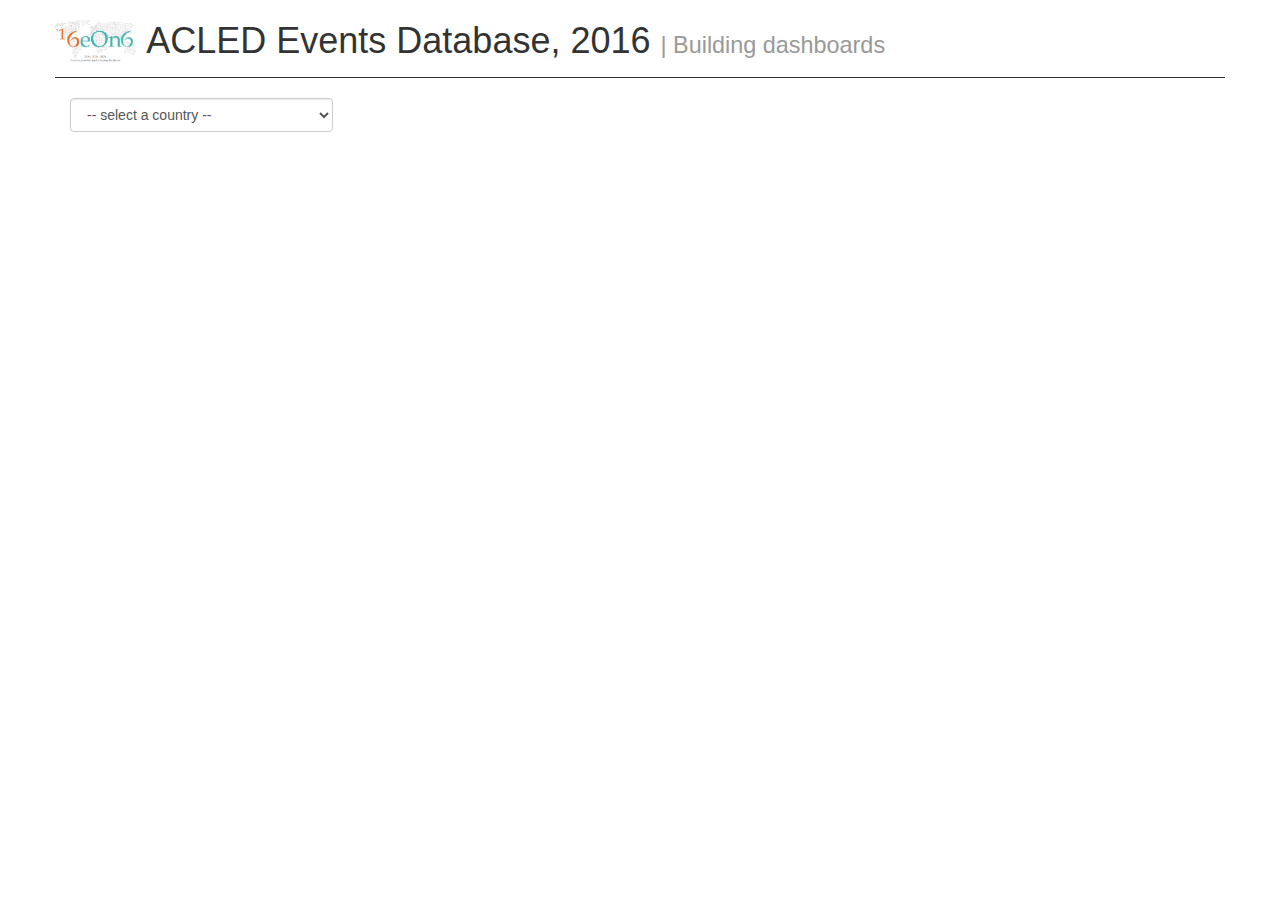
<file: exercise_1/index.html>
<html>
    <head>
        <title>Building dashboards</title>
        
		<meta http-equiv="Content-Type" content="text/html; charset=utf-8"/>
        <meta name="viewport" content="width=device-width, initial-scale=1.0">
		
        <link rel="stylesheet" href="css/bootstrap.min.css"> <!-- Layout -->
		<link rel="stylesheet" type="text/css" href="css/dc.css"/> <!-- Chart library -->
        <link rel="stylesheet" type="text/css" href="css/leaflet.css"/> <!-- Map library -->
		<link rel="stylesheet" href="css/MarkerCluster.css" /> <!-- Map library plugin -->
		<link rel="stylesheet" href="css/MarkerCluster.Default.css" /> <!-- Map library plugin -->
		
        <link rel="stylesheet" type="text/css" href="css/site.css"/> <!-- Custom styles -->
		
    </head>
    <body class="container">
		<div class="row" id="header">
			<h1><img src="images/logo_geong16.png" id="logo" height="42">ACLED Events Database, 2016 <small>| Building dashboards</small></h1>
		</div>
		<br>
		<div class="row">
			<div class="col-md-3">
				<select id="country-selector" class="form-control">
					<option value="">-- select a country --</option>
				</select>
			</div>
		</div>
		<div id="dashboard-container">
			<hr>
			<div class="row" id="loader-container">
			
			</div>
			<div class="row" id="navbar">
				<div class="col-md-12">
					<div class="col-md-4">
						<button type="button" class="btn btn-primary btn-sm" onclick="javascript:dc.filterAll(); dc.renderAll();">Reset</button>
						<p style="display:inline;">Data source: <a href="http://www.acleddata.com/data/acled-api/" target="_blank"><img src="images/acled_logo211.png" id="source-img" height="20"></a></p>
					</div>
					<div id="filter-indicator" class="col-md-4 text-right">
						<h4>Filtered events <span class="filter-count indicator"></span></h4>
					</div>
				</div>
			</div>
			<div class="row">
				<div class="col-md-6">
					<div id="map"></div>
				</div>
				<div class="col-md-6">
					<div class="row">
						<div id="chart-1" class="col-md-6 text-center"></div>
						<div id="chart-2" class="col-md-6 text-center"></div>
					</div>
				</div>
			</div>
			<div class="row">
				<div class="col-md-offset-6">
					<div class="row">
						<div id="chart-3" class="col-md-6 text-center"></div>
						<div id="chart-4" class="col-md-6 text-center"></div>
					</div>
				</div>
			</div>
			<br>
			<div class="row">
				<div id="chart-5" class="col-md-12 text-center"></div>
			</div>
			<hr>
			<div class="row">
				<div class="col-md-12">
					<table id="table" class="table table-hover dc-data-table"></table>
				</div>
			</div>
		</div>
		
		<!-- Test data in local file -->
        <!--<script src="data/adled_api_nigeria_2016.js"></script>-->

		<!-- Sample Acled API -->
        <script src="js/acled_sample_api/acled_sample_api.js"></script>
		
		<!-- JS libraries -->
        <script src="js/jquery.js"></script>
        <script src="js/d3.min.js"></script>
		<script src="js/dc.js"></script>
        <script src="js/crossfilter.min.js"></script>
        <script src="js/leaflet.js"></script>
		<script src="js/leaflet.markercluster.js"></script>
		<!-- /JS libraries -->
		
		<!-- Custom scripts -->
        <!-- <script src='js/custom/Dashboard.js'></script> -->
        <!-- <script src='js/custom/Map.js'></script> -->
        <!-- <script src='js/custom/DashboardMapLink.js'></script> -->
        <script src='js/custom/site.js'></script>
		<!-- /Custom scripts -->
		
    </body>
</html>
</file>
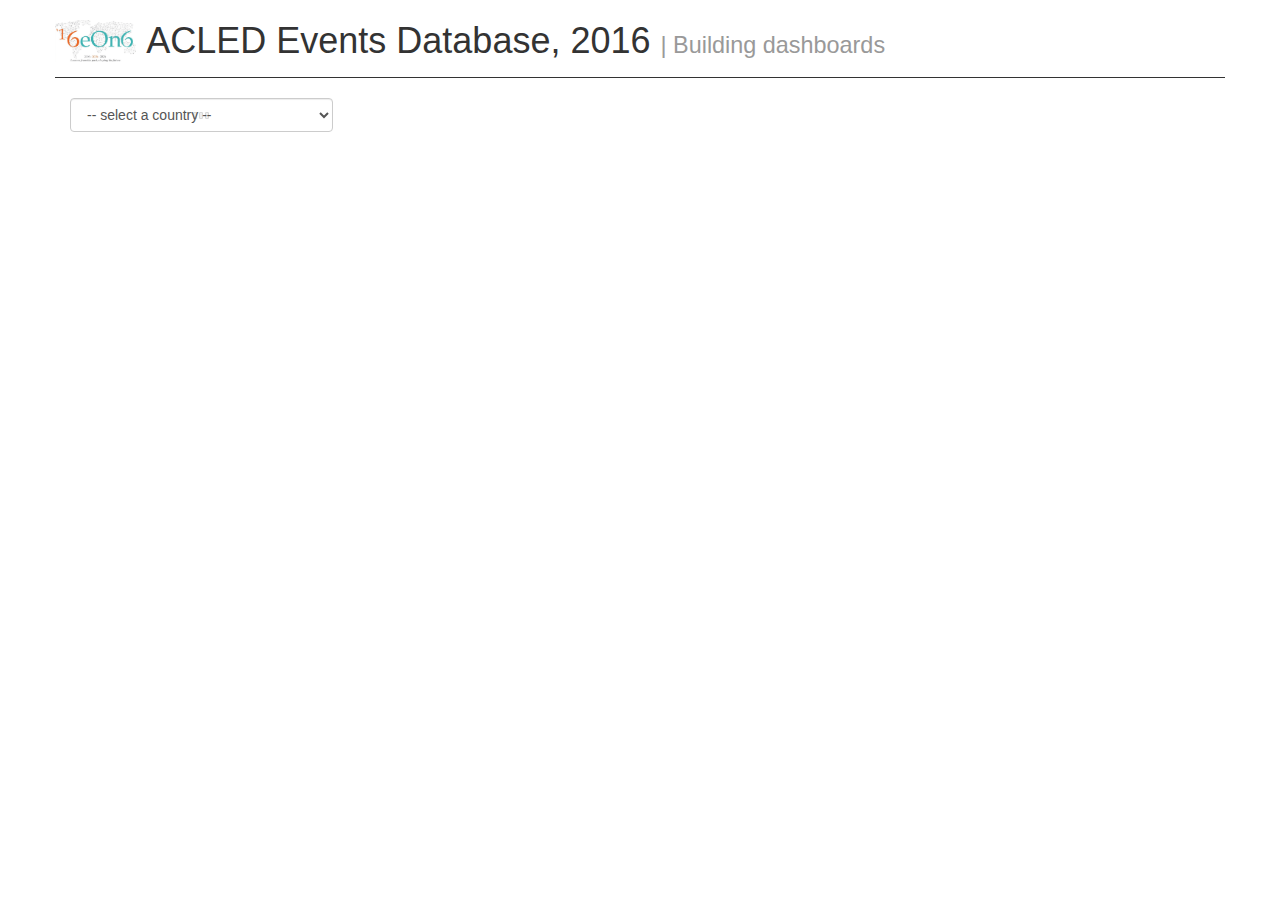
<file: exercise_2/index.html>
<html>
    <head>
        <title>Building dashboards</title>
        
		<meta http-equiv="Content-Type" content="text/html; charset=utf-8"/>
        <meta name="viewport" content="width=device-width, initial-scale=1.0">
		
        <link rel="stylesheet" href="css/bootstrap.min.css"> <!-- Layout -->
		<link rel="stylesheet" type="text/css" href="css/dc.css"/> <!-- Chart library -->
        <link rel="stylesheet" type="text/css" href="css/leaflet.css"/> <!-- Map library -->
		<link rel="stylesheet" href="css/MarkerCluster.css" /> <!-- Map library plugin -->
		<link rel="stylesheet" href="css/MarkerCluster.Default.css" /> <!-- Map library plugin -->
		
        <link rel="stylesheet" type="text/css" href="css/site.css"/> <!-- Custom styles -->
		
    </head>
    <body class="container">
		<div class="row" id="header">
			<h1><img src="images/logo_geong16.png" id="logo" height="42">ACLED Events Database, 2016 <small>| Building dashboards</small></h1>
		</div>
		<br>
		<div class="row">
			<div class="col-md-3">
				<select id="country-selector" class="form-control">
					<option value="">-- select a country --</option>
				</select>
			</div>
		</div>
		<div id="dashboard-container">
			<hr>
			<div class="row" id="loader-container">
			
			</div>
			<div class="row" id="navbar">
				<div class="col-md-12">
					<div class="col-md-4">
						<button type="button" class="btn btn-primary btn-sm" onclick="javascript:dc.filterAll(); dc.renderAll();">Reset</button>
						<p style="display:inline;">Data source: <a href="http://www.acleddata.com/data/acled-api/" target="_blank"><img src="images/acled_logo211.png" id="source-img" height="20"></a></p>
					</div>
					<div id="filter-indicator" class="col-md-4 text-right">
						<h4>Filtered events <span class="filter-count indicator"></span></h4>
					</div>
				</div>
			</div>
			<div class="row">
				<div class="col-md-6">
					<div id="map"></div>
				</div>
				<div class="col-md-6">
					<div class="row">
						<div id="chart-1" class="col-md-6 text-center"></div>
						<div id="chart-2" class="col-md-6 text-center"></div>
					</div>
				</div>
			</div>
			<div class="row">
				<div class="col-md-offset-6">
					<div class="row">
						<div id="chart-3" class="col-md-6 text-center"></div>
						<div id="chart-4" class="col-md-6 text-center"></div>
					</div>
				</div>
			</div>
			<br>
			<div class="row">
				<div id="chart-5" class="col-md-12 text-center"></div>
			</div>
			<hr>
			<div class="row">
				<div class="col-md-12">
					<table id="table" class="table table-hover dc-data-table"></table>
				</div>
			</div>
		</div>
		
		<!-- Test data in local file -->
        <!--<script src="data/adled_api_nigeria_2016.js"></script>-->

		<!-- Sample Acled API -->
        <script src="js/acled_sample_api/acled_sample_api.js"></script>
		
		<!-- JS libraries -->
        <script src="js/jquery.js"></script>
        <script src="js/d3.min.js"></script>
		<script src="js/dc.js"></script>
        <script src="js/crossfilter.min.js"></script>
        <script src="js/leaflet.js"></script>
		<script src="js/leaflet.markercluster.js"></script>
		<!-- /JS libraries -->
		
		<!-- Custom scripts -->
        <script src='js/custom/Dashboard.js'></script>
        <script src='js/custom/Map.js'></script>
        <script src='js/custom/DashboardMapLink.js'></script>
        <script src='js/custom/site.js'></script>
		<!-- /Custom scripts -->
		
    </body>
</html>
</file>
<file: exercise_1/css/dc.css>
.dc-chart path.dc-symbol, .dc-legend g.dc-legend-item.fadeout {
  fill-opacity: 0.5;
  stroke-opacity: 0.5; }

.dc-chart rect.bar {
  stroke: none;
  cursor: pointer; }
  .dc-chart rect.bar:hover {
    fill-opacity: .5; }

.dc-chart rect.deselected {
  stroke: none;
  fill: #ccc; }

.dc-chart .pie-slice {
  fill: #fff;
  font-size: 12px;
  cursor: pointer; }
  .dc-chart .pie-slice.external {
    fill: #000; }
  .dc-chart .pie-slice :hover, .dc-chart .pie-slice.highlight {
    fill-opacity: .8; }

.dc-chart .pie-path {
  fill: none;
  stroke-width: 2px;
  stroke: #000;
  opacity: 0.4; }

.dc-chart .selected path, .dc-chart .selected circle {
  stroke-width: 3;
  stroke: #ccc;
  fill-opacity: 1; }

.dc-chart .deselected path, .dc-chart .deselected circle {
  stroke: none;
  fill-opacity: .5;
  fill: #ccc; }

.dc-chart .axis path, .dc-chart .axis line {
  fill: none;
  stroke: #000;
  shape-rendering: crispEdges; }

.dc-chart .axis text {
  font: 10px sans-serif; }

.dc-chart .grid-line, .dc-chart .axis .grid-line, .dc-chart .grid-line line, .dc-chart .axis .grid-line line {
  fill: none;
  stroke: #ccc;
  shape-rendering: crispEdges; }

.dc-chart .brush rect.selection {
  fill: #4682b4;
  fill-opacity: .125; }

.dc-chart .brush .custom-brush-handle {
  fill: #eee;
  stroke: #666;
  cursor: ew-resize; }

.dc-chart path.line {
  fill: none;
  stroke-width: 1.5px; }

.dc-chart path.area {
  fill-opacity: .3;
  stroke: none; }

.dc-chart path.highlight {
  stroke-width: 3;
  fill-opacity: 1;
  stroke-opacity: 1; }

.dc-chart g.state {
  cursor: pointer; }
  .dc-chart g.state :hover {
    fill-opacity: .8; }
  .dc-chart g.state path {
    stroke: #fff; }

.dc-chart g.deselected path {
  fill: #808080; }

.dc-chart g.deselected text {
  display: none; }

.dc-chart g.row rect {
  fill-opacity: 0.8;
  cursor: pointer; }
  .dc-chart g.row rect:hover {
    fill-opacity: 0.6; }

.dc-chart g.row text {
  fill: #fff;
  font-size: 12px;
  cursor: pointer; }

.dc-chart g.dc-tooltip path {
  fill: none;
  stroke: #808080;
  stroke-opacity: .8; }

.dc-chart g.county path {
  stroke: #fff;
  fill: none; }

.dc-chart g.debug rect {
  fill: #00f;
  fill-opacity: .2; }

.dc-chart g.axis text {
  -webkit-touch-callout: none;
  -webkit-user-select: none;
  -khtml-user-select: none;
  -moz-user-select: none;
  -ms-user-select: none;
  user-select: none;
  pointer-events: none; }

.dc-chart .node {
  font-size: 0.7em;
  cursor: pointer; }
  .dc-chart .node :hover {
    fill-opacity: .8; }

.dc-chart .bubble {
  stroke: none;
  fill-opacity: 0.6; }

.dc-chart .highlight {
  fill-opacity: 1;
  stroke-opacity: 1; }

.dc-chart .fadeout {
  fill-opacity: 0.2;
  stroke-opacity: 0.2; }

.dc-chart .box text {
  font: 10px sans-serif;
  -webkit-touch-callout: none;
  -webkit-user-select: none;
  -khtml-user-select: none;
  -moz-user-select: none;
  -ms-user-select: none;
  user-select: none;
  pointer-events: none; }

.dc-chart .box line {
  fill: #fff; }

.dc-chart .box rect, .dc-chart .box line, .dc-chart .box circle {
  stroke: #000;
  stroke-width: 1.5px; }

.dc-chart .box .center {
  stroke-dasharray: 3, 3; }

.dc-chart .box .data {
  stroke: none;
  stroke-width: 0px; }

.dc-chart .box .outlier {
  fill: none;
  stroke: #ccc; }

.dc-chart .box .outlierBold {
  fill: red;
  stroke: none; }

.dc-chart .box.deselected {
  opacity: 0.5; }
  .dc-chart .box.deselected .box {
    fill: #ccc; }

.dc-chart .symbol {
  stroke: none; }

.dc-chart .heatmap .box-group.deselected rect {
  stroke: none;
  fill-opacity: 0.5;
  fill: #ccc; }

.dc-chart .heatmap g.axis text {
  pointer-events: all;
  cursor: pointer; }

.dc-chart .empty-chart .pie-slice {
  cursor: default; }
  .dc-chart .empty-chart .pie-slice path {
    fill: #fee;
    cursor: default; }

.dc-data-count {
  float: right;
  margin-top: 15px;
  margin-right: 15px; }
  .dc-data-count .filter-count, .dc-data-count .total-count {
    color: #3182bd;
    font-weight: bold; }

.dc-legend {
  font-size: 11px; }
  .dc-legend .dc-legend-item {
    cursor: pointer; }
  .dc-legend g.dc-legend-item.selected {
    fill: blue; }

.dc-hard .number-display {
  float: none; }

div.dc-html-legend {
  overflow-y: auto;
  overflow-x: hidden;
  height: inherit;
  float: right;
  padding-right: 2px; }
  div.dc-html-legend .dc-legend-item-horizontal {
    display: inline-block;
    margin-left: 5px;
    margin-right: 5px;
    cursor: pointer; }
    div.dc-html-legend .dc-legend-item-horizontal.selected {
      background-color: #3182bd;
      color: white; }
  div.dc-html-legend .dc-legend-item-vertical {
    display: block;
    margin-top: 5px;
    padding-top: 1px;
    padding-bottom: 1px;
    cursor: pointer; }
    div.dc-html-legend .dc-legend-item-vertical.selected {
      background-color: #3182bd;
      color: white; }
  div.dc-html-legend .dc-legend-item-color {
    display: table-cell;
    width: 12px;
    height: 12px; }
  div.dc-html-legend .dc-legend-item-label {
    line-height: 12px;
    display: table-cell;
    vertical-align: middle;
    padding-left: 3px;
    padding-right: 3px;
    font-size: 0.75em; }

.dc-html-legend-container {
  height: inherit; }
</file>
<file: exercise_1/css/leaflet.css>
/* required styles */

.leaflet-map-pane,
.leaflet-tile,
.leaflet-marker-icon,
.leaflet-marker-shadow,
.leaflet-tile-pane,
.leaflet-tile-container,
.leaflet-overlay-pane,
.leaflet-shadow-pane,
.leaflet-marker-pane,
.leaflet-popup-pane,
.leaflet-overlay-pane svg,
.leaflet-zoom-box,
.leaflet-image-layer,
.leaflet-layer {
	position: absolute;
	left: 0;
	top: 0;
	}
.leaflet-container {
	overflow: hidden;
	-ms-touch-action: none;
	}
.leaflet-tile,
.leaflet-marker-icon,
.leaflet-marker-shadow {
	-webkit-user-select: none;
	   -moz-user-select: none;
	        user-select: none;
	-webkit-user-drag: none;
	}
.leaflet-marker-icon,
.leaflet-marker-shadow {
	display: block;
	}
/* map is broken in FF if you have max-width: 100% on tiles */
.leaflet-container img {
	max-width: none !important;
	}
/* stupid Android 2 doesn't understand "max-width: none" properly */
.leaflet-container img.leaflet-image-layer {
	max-width: 15000px !important;
	}
.leaflet-tile {
	filter: inherit;
	visibility: hidden;
	}
.leaflet-tile-loaded {
	visibility: inherit;
	}
.leaflet-zoom-box {
	width: 0;
	height: 0;
	}
/* workaround for https://bugzilla.mozilla.org/show_bug.cgi?id=888319 */
.leaflet-overlay-pane svg {
	-moz-user-select: none;
	}

.leaflet-tile-pane    { z-index: 2; }
.leaflet-objects-pane { z-index: 3; }
.leaflet-overlay-pane { z-index: 4; }
.leaflet-shadow-pane  { z-index: 5; }
.leaflet-marker-pane  { z-index: 6; }
.leaflet-popup-pane   { z-index: 7; }

.leaflet-vml-shape {
	width: 1px;
	height: 1px;
	}
.lvml {
	behavior: url(#default#VML);
	display: inline-block;
	position: absolute;
	}


/* control positioning */

.leaflet-control {
	position: relative;
	z-index: 7;
	pointer-events: auto;
	}
.leaflet-top,
.leaflet-bottom {
	position: absolute;
	z-index: 1000;
	pointer-events: none;
	}
.leaflet-top {
	top: 0;
	}
.leaflet-right {
	right: 0;
	}
.leaflet-bottom {
	bottom: 0;
	}
.leaflet-left {
	left: 0;
	}
.leaflet-control {
	float: left;
	clear: both;
	}
.leaflet-right .leaflet-control {
	float: right;
	}
.leaflet-top .leaflet-control {
	margin-top: 10px;
	}
.leaflet-bottom .leaflet-control {
	margin-bottom: 10px;
	}
.leaflet-left .leaflet-control {
	margin-left: 10px;
	}
.leaflet-right .leaflet-control {
	margin-right: 10px;
	}


/* zoom and fade animations */

.leaflet-fade-anim .leaflet-tile,
.leaflet-fade-anim .leaflet-popup {
	opacity: 0;
	-webkit-transition: opacity 0.2s linear;
	   -moz-transition: opacity 0.2s linear;
	     -o-transition: opacity 0.2s linear;
	        transition: opacity 0.2s linear;
	}
.leaflet-fade-anim .leaflet-tile-loaded,
.leaflet-fade-anim .leaflet-map-pane .leaflet-popup {
	opacity: 1;
	}

.leaflet-zoom-anim .leaflet-zoom-animated {
	-webkit-transition: -webkit-transform 0.25s cubic-bezier(0,0,0.25,1);
	   -moz-transition:    -moz-transform 0.25s cubic-bezier(0,0,0.25,1);
	     -o-transition:      -o-transform 0.25s cubic-bezier(0,0,0.25,1);
	        transition:         transform 0.25s cubic-bezier(0,0,0.25,1);
	}
.leaflet-zoom-anim .leaflet-tile,
.leaflet-pan-anim .leaflet-tile,
.leaflet-touching .leaflet-zoom-animated {
	-webkit-transition: none;
	   -moz-transition: none;
	     -o-transition: none;
	        transition: none;
	}

.leaflet-zoom-anim .leaflet-zoom-hide {
	visibility: hidden;
	}


/* cursors */

.leaflet-clickable {
	cursor: pointer;
	}
.leaflet-container {
	cursor: -webkit-grab;
	cursor:    -moz-grab;
	}
.leaflet-popup-pane,
.leaflet-control {
	cursor: auto;
	}
.leaflet-dragging .leaflet-container,
.leaflet-dragging .leaflet-clickable {
	cursor: move;
	cursor: -webkit-grabbing;
	cursor:    -moz-grabbing;
	}


/* visual tweaks */

.leaflet-container {
	background: #ddd;
	outline: 0;
	}
.leaflet-container a {
	color: #0078A8;
	}
.leaflet-container a.leaflet-active {
	outline: 2px solid orange;
	}
.leaflet-zoom-box {
	border: 2px dotted #38f;
	background: rgba(255,255,255,0.5);
	}


/* general typography */
.leaflet-container {
	font: 12px/1.5 "Helvetica Neue", Arial, Helvetica, sans-serif;
	}


/* general toolbar styles */

.leaflet-bar {
	box-shadow: 0 1px 5px rgba(0,0,0,0.65);
	border-radius: 4px;
	}
.leaflet-bar a,
.leaflet-bar a:hover {
	background-color: #fff;
	border-bottom: 1px solid #ccc;
	width: 26px;
	height: 26px;
	line-height: 26px;
	display: block;
	text-align: center;
	text-decoration: none;
	color: black;
	}
.leaflet-bar a,
.leaflet-control-layers-toggle {
	background-position: 50% 50%;
	background-repeat: no-repeat;
	display: block;
	}
.leaflet-bar a:hover {
	background-color: #f4f4f4;
	}
.leaflet-bar a:first-child {
	border-top-left-radius: 4px;
	border-top-right-radius: 4px;
	}
.leaflet-bar a:last-child {
	border-bottom-left-radius: 4px;
	border-bottom-right-radius: 4px;
	border-bottom: none;
	}
.leaflet-bar a.leaflet-disabled {
	cursor: default;
	background-color: #f4f4f4;
	color: #bbb;
	}

.leaflet-touch .leaflet-bar a {
	width: 30px;
	height: 30px;
	line-height: 30px;
	}


/* zoom control */

.leaflet-control-zoom-in,
.leaflet-control-zoom-out {
	font: bold 18px 'Lucida Console', Monaco, monospace;
	text-indent: 1px;
	}
.leaflet-control-zoom-out {
	font-size: 20px;
	}

.leaflet-touch .leaflet-control-zoom-in {
	font-size: 22px;
	}
.leaflet-touch .leaflet-control-zoom-out {
	font-size: 24px;
	}


/* layers control */

.leaflet-control-layers {
	box-shadow: 0 1px 5px rgba(0,0,0,0.4);
	background: #fff;
	border-radius: 5px;
	}
.leaflet-control-layers-toggle {
	background-image: url(images/layers.png);
	width: 36px;
	height: 36px;
	}
.leaflet-retina .leaflet-control-layers-toggle {
	background-image: url(images/layers-2x.png);
	background-size: 26px 26px;
	}
.leaflet-touch .leaflet-control-layers-toggle {
	width: 44px;
	height: 44px;
	}
.leaflet-control-layers .leaflet-control-layers-list,
.leaflet-control-layers-expanded .leaflet-control-layers-toggle {
	display: none;
	}
.leaflet-control-layers-expanded .leaflet-control-layers-list {
	display: block;
	position: relative;
	}
.leaflet-control-layers-expanded {
	padding: 6px 10px 6px 6px;
	color: #333;
	background: #fff;
	}
.leaflet-control-layers-selector {
	margin-top: 2px;
	position: relative;
	top: 1px;
	}
.leaflet-control-layers label {
	display: block;
	}
.leaflet-control-layers-separator {
	height: 0;
	border-top: 1px solid #ddd;
	margin: 5px -10px 5px -6px;
	}


/* attribution and scale controls */

.leaflet-container .leaflet-control-attribution {
	background: #fff;
	background: rgba(255, 255, 255, 0.7);
	margin: 0;
	}
.leaflet-control-attribution,
.leaflet-control-scale-line {
	padding: 0 5px;
	color: #333;
	}
.leaflet-control-attribution a {
	text-decoration: none;
	}
.leaflet-control-attribution a:hover {
	text-decoration: underline;
	}
.leaflet-container .leaflet-control-attribution,
.leaflet-container .leaflet-control-scale {
	font-size: 11px;
	}
.leaflet-left .leaflet-control-scale {
	margin-left: 5px;
	}
.leaflet-bottom .leaflet-control-scale {
	margin-bottom: 5px;
	}
.leaflet-control-scale-line {
	border: 2px solid #777;
	border-top: none;
	line-height: 1.1;
	padding: 2px 5px 1px;
	font-size: 11px;
	white-space: nowrap;
	overflow: hidden;
	-moz-box-sizing: content-box;
	     box-sizing: content-box;

	background: #fff;
	background: rgba(255, 255, 255, 0.5);
	}
.leaflet-control-scale-line:not(:first-child) {
	border-top: 2px solid #777;
	border-bottom: none;
	margin-top: -2px;
	}
.leaflet-control-scale-line:not(:first-child):not(:last-child) {
	border-bottom: 2px solid #777;
	}

.leaflet-touch .leaflet-control-attribution,
.leaflet-touch .leaflet-control-layers,
.leaflet-touch .leaflet-bar {
	box-shadow: none;
	}
.leaflet-touch .leaflet-control-layers,
.leaflet-touch .leaflet-bar {
	border: 2px solid rgba(0,0,0,0.2);
	background-clip: padding-box;
	}


/* popup */

.leaflet-popup {
	position: absolute;
	text-align: center;
	}
.leaflet-popup-content-wrapper {
	padding: 1px;
	text-align: left;
	border-radius: 12px;
	}
.leaflet-popup-content {
	margin: 13px 19px;
	line-height: 1.4;
	}
.leaflet-popup-content p {
	margin: 18px 0;
	}
.leaflet-popup-tip-container {
	margin: 0 auto;
	width: 40px;
	height: 20px;
	position: relative;
	overflow: hidden;
	}
.leaflet-popup-tip {
	width: 17px;
	height: 17px;
	padding: 1px;

	margin: -10px auto 0;

	-webkit-transform: rotate(45deg);
	   -moz-transform: rotate(45deg);
	    -ms-transform: rotate(45deg);
	     -o-transform: rotate(45deg);
	        transform: rotate(45deg);
	}
.leaflet-popup-content-wrapper,
.leaflet-popup-tip {
	background: white;

	box-shadow: 0 3px 14px rgba(0,0,0,0.4);
	}
.leaflet-container a.leaflet-popup-close-button {
	position: absolute;
	top: 0;
	right: 0;
	padding: 4px 4px 0 0;
	text-align: center;
	width: 18px;
	height: 14px;
	font: 16px/14px Tahoma, Verdana, sans-serif;
	color: #c3c3c3;
	text-decoration: none;
	font-weight: bold;
	background: transparent;
	}
.leaflet-container a.leaflet-popup-close-button:hover {
	color: #999;
	}
.leaflet-popup-scrolled {
	overflow: auto;
	border-bottom: 1px solid #ddd;
	border-top: 1px solid #ddd;
	}

.leaflet-oldie .leaflet-popup-content-wrapper {
	zoom: 1;
	}
.leaflet-oldie .leaflet-popup-tip {
	width: 24px;
	margin: 0 auto;

	-ms-filter: "progid:DXImageTransform.Microsoft.Matrix(M11=0.70710678, M12=0.70710678, M21=-0.70710678, M22=0.70710678)";
	filter: progid:DXImageTransform.Microsoft.Matrix(M11=0.70710678, M12=0.70710678, M21=-0.70710678, M22=0.70710678);
	}
.leaflet-oldie .leaflet-popup-tip-container {
	margin-top: -1px;
	}

.leaflet-oldie .leaflet-control-zoom,
.leaflet-oldie .leaflet-control-layers,
.leaflet-oldie .leaflet-popup-content-wrapper,
.leaflet-oldie .leaflet-popup-tip {
	border: 1px solid #999;
	}


/* div icon */

.leaflet-div-icon {
	background: #fff;
	border: 1px solid #666;
	}
</file>
<file: exercise_1/css/MarkerCluster.css>
.leaflet-cluster-anim .leaflet-marker-icon, .leaflet-cluster-anim .leaflet-marker-shadow {
	-webkit-transition: -webkit-transform 0.3s ease-out, opacity 0.3s ease-in;
	-moz-transition: -moz-transform 0.3s ease-out, opacity 0.3s ease-in;
	-o-transition: -o-transform 0.3s ease-out, opacity 0.3s ease-in;
	transition: transform 0.3s ease-out, opacity 0.3s ease-in;
	}
</file>
<file: exercise_1/css/MarkerCluster.Default.css>
.marker-cluster-small {
	background-color: rgba(150, 0, 0, 0.5);
	}
.marker-cluster-small div {
	background-color: rgba(255, 231, 231, 0.5);
	}

.marker-cluster-medium {
	background-color: rgba(150, 0, 0, 0.5);
	}
.marker-cluster-medium div {
	background-color: rgba(255, 231, 231, 0.5);
	}

.marker-cluster-large {
	background-color: rgba(150, 0, 0, 0.5);
	}
.marker-cluster-large div {
	background-color: rgba(255, 231, 231, 0.5);
	}

.hovered { 
	background-color:rgba(255, 0, 0, 0.8);
}
	
	
	/* IE 6-8 fallback colors */
.leaflet-oldie .marker-cluster-small {
	background-color: rgb(181, 226, 140);
	}
.leaflet-oldie .marker-cluster-small div {
	background-color: rgb(110, 204, 57);
	}

.leaflet-oldie .marker-cluster-medium {
	background-color: rgb(241, 211, 87);
	}
.leaflet-oldie .marker-cluster-medium div {
	background-color: rgb(240, 194, 12);
	}

.leaflet-oldie .marker-cluster-large {
	background-color: rgb(253, 156, 115);
	}
.leaflet-oldie .marker-cluster-large div {
	background-color: rgb(241, 128, 23);
}

.marker-cluster {
	background-clip: padding-box;
	border-radius: 20px;
	}
.marker-cluster div {
	width: 30px;
	height: 30px;
	margin-left: 5px;
	margin-top: 5px;

	text-align: center;
	border-radius: 15px;
	font: 12px "Helvetica Neue", Arial, Helvetica, sans-serif;
	}
.marker-cluster span {
	line-height: 30px;
	}
</file>
<file: exercise_1/css/site.css>
#header {
	border-bottom-style: solid;
	border-bottom-width: thin;
}
#logo {
	padding-right: 10px;
	margin-bottom: 5px;
}
#navbar {
	margin-top: 10px;
	margin-bottom: 10px;
}

#country-selector-container {
	text-align: right;
}

#dashboard-container {
	display: none;
}
#loader-container {
	display: none;
	height:20px;
}
.loading {
	background: url('../images/loader.gif') no-repeat center;
}

#map {
    height:300px;
}
.info {
	padding: 6px 8px;
	font: 12px/14px 'Open Sans', sans-serif; 
	background: white;
	background: rgba(255,255,255,0.8);
	box-shadow: 0 0 15px rgba(0,0,0,0.2);
	border-radius: 0px;
}

/* Charts */
.dc-chart g.row text {fill: black;}
.dc-chart .pie-slice {fill: black;}
.indicator {
	color: red;
	font-size: 20px;
	font-weight: bold;
}
.dc-table-group {
	background-color: #e2e2e2;
}
.dc-table-label {
	font-weight: bold;
}
</file>
<file: exercise_2/css/dc.css>
.dc-chart path.dc-symbol, .dc-legend g.dc-legend-item.fadeout {
  fill-opacity: 0.5;
  stroke-opacity: 0.5; }

.dc-chart rect.bar {
  stroke: none;
  cursor: pointer; }
  .dc-chart rect.bar:hover {
    fill-opacity: .5; }

.dc-chart rect.deselected {
  stroke: none;
  fill: #ccc; }

.dc-chart .pie-slice {
  fill: #fff;
  font-size: 12px;
  cursor: pointer; }
  .dc-chart .pie-slice.external {
    fill: #000; }
  .dc-chart .pie-slice :hover, .dc-chart .pie-slice.highlight {
    fill-opacity: .8; }

.dc-chart .pie-path {
  fill: none;
  stroke-width: 2px;
  stroke: #000;
  opacity: 0.4; }

.dc-chart .selected path, .dc-chart .selected circle {
  stroke-width: 3;
  stroke: #ccc;
  fill-opacity: 1; }

.dc-chart .deselected path, .dc-chart .deselected circle {
  stroke: none;
  fill-opacity: .5;
  fill: #ccc; }

.dc-chart .axis path, .dc-chart .axis line {
  fill: none;
  stroke: #000;
  shape-rendering: crispEdges; }

.dc-chart .axis text {
  font: 10px sans-serif; }

.dc-chart .grid-line, .dc-chart .axis .grid-line, .dc-chart .grid-line line, .dc-chart .axis .grid-line line {
  fill: none;
  stroke: #ccc;
  shape-rendering: crispEdges; }

.dc-chart .brush rect.selection {
  fill: #4682b4;
  fill-opacity: .125; }

.dc-chart .brush .custom-brush-handle {
  fill: #eee;
  stroke: #666;
  cursor: ew-resize; }

.dc-chart path.line {
  fill: none;
  stroke-width: 1.5px; }

.dc-chart path.area {
  fill-opacity: .3;
  stroke: none; }

.dc-chart path.highlight {
  stroke-width: 3;
  fill-opacity: 1;
  stroke-opacity: 1; }

.dc-chart g.state {
  cursor: pointer; }
  .dc-chart g.state :hover {
    fill-opacity: .8; }
  .dc-chart g.state path {
    stroke: #fff; }

.dc-chart g.deselected path {
  fill: #808080; }

.dc-chart g.deselected text {
  display: none; }

.dc-chart g.row rect {
  fill-opacity: 0.8;
  cursor: pointer; }
  .dc-chart g.row rect:hover {
    fill-opacity: 0.6; }

.dc-chart g.row text {
  fill: #fff;
  font-size: 12px;
  cursor: pointer; }

.dc-chart g.dc-tooltip path {
  fill: none;
  stroke: #808080;
  stroke-opacity: .8; }

.dc-chart g.county path {
  stroke: #fff;
  fill: none; }

.dc-chart g.debug rect {
  fill: #00f;
  fill-opacity: .2; }

.dc-chart g.axis text {
  -webkit-touch-callout: none;
  -webkit-user-select: none;
  -khtml-user-select: none;
  -moz-user-select: none;
  -ms-user-select: none;
  user-select: none;
  pointer-events: none; }

.dc-chart .node {
  font-size: 0.7em;
  cursor: pointer; }
  .dc-chart .node :hover {
    fill-opacity: .8; }

.dc-chart .bubble {
  stroke: none;
  fill-opacity: 0.6; }

.dc-chart .highlight {
  fill-opacity: 1;
  stroke-opacity: 1; }

.dc-chart .fadeout {
  fill-opacity: 0.2;
  stroke-opacity: 0.2; }

.dc-chart .box text {
  font: 10px sans-serif;
  -webkit-touch-callout: none;
  -webkit-user-select: none;
  -khtml-user-select: none;
  -moz-user-select: none;
  -ms-user-select: none;
  user-select: none;
  pointer-events: none; }

.dc-chart .box line {
  fill: #fff; }

.dc-chart .box rect, .dc-chart .box line, .dc-chart .box circle {
  stroke: #000;
  stroke-width: 1.5px; }

.dc-chart .box .center {
  stroke-dasharray: 3, 3; }

.dc-chart .box .data {
  stroke: none;
  stroke-width: 0px; }

.dc-chart .box .outlier {
  fill: none;
  stroke: #ccc; }

.dc-chart .box .outlierBold {
  fill: red;
  stroke: none; }

.dc-chart .box.deselected {
  opacity: 0.5; }
  .dc-chart .box.deselected .box {
    fill: #ccc; }

.dc-chart .symbol {
  stroke: none; }

.dc-chart .heatmap .box-group.deselected rect {
  stroke: none;
  fill-opacity: 0.5;
  fill: #ccc; }

.dc-chart .heatmap g.axis text {
  pointer-events: all;
  cursor: pointer; }

.dc-chart .empty-chart .pie-slice {
  cursor: default; }
  .dc-chart .empty-chart .pie-slice path {
    fill: #fee;
    cursor: default; }

.dc-data-count {
  float: right;
  margin-top: 15px;
  margin-right: 15px; }
  .dc-data-count .filter-count, .dc-data-count .total-count {
    color: #3182bd;
    font-weight: bold; }

.dc-legend {
  font-size: 11px; }
  .dc-legend .dc-legend-item {
    cursor: pointer; }
  .dc-legend g.dc-legend-item.selected {
    fill: blue; }

.dc-hard .number-display {
  float: none; }

div.dc-html-legend {
  overflow-y: auto;
  overflow-x: hidden;
  height: inherit;
  float: right;
  padding-right: 2px; }
  div.dc-html-legend .dc-legend-item-horizontal {
    display: inline-block;
    margin-left: 5px;
    margin-right: 5px;
    cursor: pointer; }
    div.dc-html-legend .dc-legend-item-horizontal.selected {
      background-color: #3182bd;
      color: white; }
  div.dc-html-legend .dc-legend-item-vertical {
    display: block;
    margin-top: 5px;
    padding-top: 1px;
    padding-bottom: 1px;
    cursor: pointer; }
    div.dc-html-legend .dc-legend-item-vertical.selected {
      background-color: #3182bd;
      color: white; }
  div.dc-html-legend .dc-legend-item-color {
    display: table-cell;
    width: 12px;
    height: 12px; }
  div.dc-html-legend .dc-legend-item-label {
    line-height: 12px;
    display: table-cell;
    vertical-align: middle;
    padding-left: 3px;
    padding-right: 3px;
    font-size: 0.75em; }

.dc-html-legend-container {
  height: inherit; }
</file>
<file: exercise_2/css/leaflet.css>
/* required styles */

.leaflet-map-pane,
.leaflet-tile,
.leaflet-marker-icon,
.leaflet-marker-shadow,
.leaflet-tile-pane,
.leaflet-tile-container,
.leaflet-overlay-pane,
.leaflet-shadow-pane,
.leaflet-marker-pane,
.leaflet-popup-pane,
.leaflet-overlay-pane svg,
.leaflet-zoom-box,
.leaflet-image-layer,
.leaflet-layer {
	position: absolute;
	left: 0;
	top: 0;
	}
.leaflet-container {
	overflow: hidden;
	-ms-touch-action: none;
	}
.leaflet-tile,
.leaflet-marker-icon,
.leaflet-marker-shadow {
	-webkit-user-select: none;
	   -moz-user-select: none;
	        user-select: none;
	-webkit-user-drag: none;
	}
.leaflet-marker-icon,
.leaflet-marker-shadow {
	display: block;
	}
/* map is broken in FF if you have max-width: 100% on tiles */
.leaflet-container img {
	max-width: none !important;
	}
/* stupid Android 2 doesn't understand "max-width: none" properly */
.leaflet-container img.leaflet-image-layer {
	max-width: 15000px !important;
	}
.leaflet-tile {
	filter: inherit;
	visibility: hidden;
	}
.leaflet-tile-loaded {
	visibility: inherit;
	}
.leaflet-zoom-box {
	width: 0;
	height: 0;
	}
/* workaround for https://bugzilla.mozilla.org/show_bug.cgi?id=888319 */
.leaflet-overlay-pane svg {
	-moz-user-select: none;
	}

.leaflet-tile-pane    { z-index: 2; }
.leaflet-objects-pane { z-index: 3; }
.leaflet-overlay-pane { z-index: 4; }
.leaflet-shadow-pane  { z-index: 5; }
.leaflet-marker-pane  { z-index: 6; }
.leaflet-popup-pane   { z-index: 7; }

.leaflet-vml-shape {
	width: 1px;
	height: 1px;
	}
.lvml {
	behavior: url(#default#VML);
	display: inline-block;
	position: absolute;
	}


/* control positioning */

.leaflet-control {
	position: relative;
	z-index: 7;
	pointer-events: auto;
	}
.leaflet-top,
.leaflet-bottom {
	position: absolute;
	z-index: 1000;
	pointer-events: none;
	}
.leaflet-top {
	top: 0;
	}
.leaflet-right {
	right: 0;
	}
.leaflet-bottom {
	bottom: 0;
	}
.leaflet-left {
	left: 0;
	}
.leaflet-control {
	float: left;
	clear: both;
	}
.leaflet-right .leaflet-control {
	float: right;
	}
.leaflet-top .leaflet-control {
	margin-top: 10px;
	}
.leaflet-bottom .leaflet-control {
	margin-bottom: 10px;
	}
.leaflet-left .leaflet-control {
	margin-left: 10px;
	}
.leaflet-right .leaflet-control {
	margin-right: 10px;
	}


/* zoom and fade animations */

.leaflet-fade-anim .leaflet-tile,
.leaflet-fade-anim .leaflet-popup {
	opacity: 0;
	-webkit-transition: opacity 0.2s linear;
	   -moz-transition: opacity 0.2s linear;
	     -o-transition: opacity 0.2s linear;
	        transition: opacity 0.2s linear;
	}
.leaflet-fade-anim .leaflet-tile-loaded,
.leaflet-fade-anim .leaflet-map-pane .leaflet-popup {
	opacity: 1;
	}

.leaflet-zoom-anim .leaflet-zoom-animated {
	-webkit-transition: -webkit-transform 0.25s cubic-bezier(0,0,0.25,1);
	   -moz-transition:    -moz-transform 0.25s cubic-bezier(0,0,0.25,1);
	     -o-transition:      -o-transform 0.25s cubic-bezier(0,0,0.25,1);
	        transition:         transform 0.25s cubic-bezier(0,0,0.25,1);
	}
.leaflet-zoom-anim .leaflet-tile,
.leaflet-pan-anim .leaflet-tile,
.leaflet-touching .leaflet-zoom-animated {
	-webkit-transition: none;
	   -moz-transition: none;
	     -o-transition: none;
	        transition: none;
	}

.leaflet-zoom-anim .leaflet-zoom-hide {
	visibility: hidden;
	}


/* cursors */

.leaflet-clickable {
	cursor: pointer;
	}
.leaflet-container {
	cursor: -webkit-grab;
	cursor:    -moz-grab;
	}
.leaflet-popup-pane,
.leaflet-control {
	cursor: auto;
	}
.leaflet-dragging .leaflet-container,
.leaflet-dragging .leaflet-clickable {
	cursor: move;
	cursor: -webkit-grabbing;
	cursor:    -moz-grabbing;
	}


/* visual tweaks */

.leaflet-container {
	background: #ddd;
	outline: 0;
	}
.leaflet-container a {
	color: #0078A8;
	}
.leaflet-container a.leaflet-active {
	outline: 2px solid orange;
	}
.leaflet-zoom-box {
	border: 2px dotted #38f;
	background: rgba(255,255,255,0.5);
	}


/* general typography */
.leaflet-container {
	font: 12px/1.5 "Helvetica Neue", Arial, Helvetica, sans-serif;
	}


/* general toolbar styles */

.leaflet-bar {
	box-shadow: 0 1px 5px rgba(0,0,0,0.65);
	border-radius: 4px;
	}
.leaflet-bar a,
.leaflet-bar a:hover {
	background-color: #fff;
	border-bottom: 1px solid #ccc;
	width: 26px;
	height: 26px;
	line-height: 26px;
	display: block;
	text-align: center;
	text-decoration: none;
	color: black;
	}
.leaflet-bar a,
.leaflet-control-layers-toggle {
	background-position: 50% 50%;
	background-repeat: no-repeat;
	display: block;
	}
.leaflet-bar a:hover {
	background-color: #f4f4f4;
	}
.leaflet-bar a:first-child {
	border-top-left-radius: 4px;
	border-top-right-radius: 4px;
	}
.leaflet-bar a:last-child {
	border-bottom-left-radius: 4px;
	border-bottom-right-radius: 4px;
	border-bottom: none;
	}
.leaflet-bar a.leaflet-disabled {
	cursor: default;
	background-color: #f4f4f4;
	color: #bbb;
	}

.leaflet-touch .leaflet-bar a {
	width: 30px;
	height: 30px;
	line-height: 30px;
	}


/* zoom control */

.leaflet-control-zoom-in,
.leaflet-control-zoom-out {
	font: bold 18px 'Lucida Console', Monaco, monospace;
	text-indent: 1px;
	}
.leaflet-control-zoom-out {
	font-size: 20px;
	}

.leaflet-touch .leaflet-control-zoom-in {
	font-size: 22px;
	}
.leaflet-touch .leaflet-control-zoom-out {
	font-size: 24px;
	}


/* layers control */

.leaflet-control-layers {
	box-shadow: 0 1px 5px rgba(0,0,0,0.4);
	background: #fff;
	border-radius: 5px;
	}
.leaflet-control-layers-toggle {
	background-image: url(images/layers.png);
	width: 36px;
	height: 36px;
	}
.leaflet-retina .leaflet-control-layers-toggle {
	background-image: url(images/layers-2x.png);
	background-size: 26px 26px;
	}
.leaflet-touch .leaflet-control-layers-toggle {
	width: 44px;
	height: 44px;
	}
.leaflet-control-layers .leaflet-control-layers-list,
.leaflet-control-layers-expanded .leaflet-control-layers-toggle {
	display: none;
	}
.leaflet-control-layers-expanded .leaflet-control-layers-list {
	display: block;
	position: relative;
	}
.leaflet-control-layers-expanded {
	padding: 6px 10px 6px 6px;
	color: #333;
	background: #fff;
	}
.leaflet-control-layers-selector {
	margin-top: 2px;
	position: relative;
	top: 1px;
	}
.leaflet-control-layers label {
	display: block;
	}
.leaflet-control-layers-separator {
	height: 0;
	border-top: 1px solid #ddd;
	margin: 5px -10px 5px -6px;
	}


/* attribution and scale controls */

.leaflet-container .leaflet-control-attribution {
	background: #fff;
	background: rgba(255, 255, 255, 0.7);
	margin: 0;
	}
.leaflet-control-attribution,
.leaflet-control-scale-line {
	padding: 0 5px;
	color: #333;
	}
.leaflet-control-attribution a {
	text-decoration: none;
	}
.leaflet-control-attribution a:hover {
	text-decoration: underline;
	}
.leaflet-container .leaflet-control-attribution,
.leaflet-container .leaflet-control-scale {
	font-size: 11px;
	}
.leaflet-left .leaflet-control-scale {
	margin-left: 5px;
	}
.leaflet-bottom .leaflet-control-scale {
	margin-bottom: 5px;
	}
.leaflet-control-scale-line {
	border: 2px solid #777;
	border-top: none;
	line-height: 1.1;
	padding: 2px 5px 1px;
	font-size: 11px;
	white-space: nowrap;
	overflow: hidden;
	-moz-box-sizing: content-box;
	     box-sizing: content-box;

	background: #fff;
	background: rgba(255, 255, 255, 0.5);
	}
.leaflet-control-scale-line:not(:first-child) {
	border-top: 2px solid #777;
	border-bottom: none;
	margin-top: -2px;
	}
.leaflet-control-scale-line:not(:first-child):not(:last-child) {
	border-bottom: 2px solid #777;
	}

.leaflet-touch .leaflet-control-attribution,
.leaflet-touch .leaflet-control-layers,
.leaflet-touch .leaflet-bar {
	box-shadow: none;
	}
.leaflet-touch .leaflet-control-layers,
.leaflet-touch .leaflet-bar {
	border: 2px solid rgba(0,0,0,0.2);
	background-clip: padding-box;
	}


/* popup */

.leaflet-popup {
	position: absolute;
	text-align: center;
	}
.leaflet-popup-content-wrapper {
	padding: 1px;
	text-align: left;
	border-radius: 12px;
	}
.leaflet-popup-content {
	margin: 13px 19px;
	line-height: 1.4;
	}
.leaflet-popup-content p {
	margin: 18px 0;
	}
.leaflet-popup-tip-container {
	margin: 0 auto;
	width: 40px;
	height: 20px;
	position: relative;
	overflow: hidden;
	}
.leaflet-popup-tip {
	width: 17px;
	height: 17px;
	padding: 1px;

	margin: -10px auto 0;

	-webkit-transform: rotate(45deg);
	   -moz-transform: rotate(45deg);
	    -ms-transform: rotate(45deg);
	     -o-transform: rotate(45deg);
	        transform: rotate(45deg);
	}
.leaflet-popup-content-wrapper,
.leaflet-popup-tip {
	background: white;

	box-shadow: 0 3px 14px rgba(0,0,0,0.4);
	}
.leaflet-container a.leaflet-popup-close-button {
	position: absolute;
	top: 0;
	right: 0;
	padding: 4px 4px 0 0;
	text-align: center;
	width: 18px;
	height: 14px;
	font: 16px/14px Tahoma, Verdana, sans-serif;
	color: #c3c3c3;
	text-decoration: none;
	font-weight: bold;
	background: transparent;
	}
.leaflet-container a.leaflet-popup-close-button:hover {
	color: #999;
	}
.leaflet-popup-scrolled {
	overflow: auto;
	border-bottom: 1px solid #ddd;
	border-top: 1px solid #ddd;
	}

.leaflet-oldie .leaflet-popup-content-wrapper {
	zoom: 1;
	}
.leaflet-oldie .leaflet-popup-tip {
	width: 24px;
	margin: 0 auto;

	-ms-filter: "progid:DXImageTransform.Microsoft.Matrix(M11=0.70710678, M12=0.70710678, M21=-0.70710678, M22=0.70710678)";
	filter: progid:DXImageTransform.Microsoft.Matrix(M11=0.70710678, M12=0.70710678, M21=-0.70710678, M22=0.70710678);
	}
.leaflet-oldie .leaflet-popup-tip-container {
	margin-top: -1px;
	}

.leaflet-oldie .leaflet-control-zoom,
.leaflet-oldie .leaflet-control-layers,
.leaflet-oldie .leaflet-popup-content-wrapper,
.leaflet-oldie .leaflet-popup-tip {
	border: 1px solid #999;
	}


/* div icon */

.leaflet-div-icon {
	background: #fff;
	border: 1px solid #666;
	}
</file>
<file: exercise_2/css/MarkerCluster.css>
.leaflet-cluster-anim .leaflet-marker-icon, .leaflet-cluster-anim .leaflet-marker-shadow {
	-webkit-transition: -webkit-transform 0.3s ease-out, opacity 0.3s ease-in;
	-moz-transition: -moz-transform 0.3s ease-out, opacity 0.3s ease-in;
	-o-transition: -o-transform 0.3s ease-out, opacity 0.3s ease-in;
	transition: transform 0.3s ease-out, opacity 0.3s ease-in;
	}
</file>
<file: exercise_2/css/MarkerCluster.Default.css>
.marker-cluster-small {
	background-color: rgba(150, 0, 0, 0.5);
	}
.marker-cluster-small div {
	background-color: rgba(255, 231, 231, 0.5);
	}

.marker-cluster-medium {
	background-color: rgba(150, 0, 0, 0.5);
	}
.marker-cluster-medium div {
	background-color: rgba(255, 231, 231, 0.5);
	}

.marker-cluster-large {
	background-color: rgba(150, 0, 0, 0.5);
	}
.marker-cluster-large div {
	background-color: rgba(255, 231, 231, 0.5);
	}

.hovered { 
	background-color:rgba(255, 0, 0, 0.8);
}
	
	
	/* IE 6-8 fallback colors */
.leaflet-oldie .marker-cluster-small {
	background-color: rgb(181, 226, 140);
	}
.leaflet-oldie .marker-cluster-small div {
	background-color: rgb(110, 204, 57);
	}

.leaflet-oldie .marker-cluster-medium {
	background-color: rgb(241, 211, 87);
	}
.leaflet-oldie .marker-cluster-medium div {
	background-color: rgb(240, 194, 12);
	}

.leaflet-oldie .marker-cluster-large {
	background-color: rgb(253, 156, 115);
	}
.leaflet-oldie .marker-cluster-large div {
	background-color: rgb(241, 128, 23);
}

.marker-cluster {
	background-clip: padding-box;
	border-radius: 20px;
	}
.marker-cluster div {
	width: 30px;
	height: 30px;
	margin-left: 5px;
	margin-top: 5px;

	text-align: center;
	border-radius: 15px;
	font: 12px "Helvetica Neue", Arial, Helvetica, sans-serif;
	}
.marker-cluster span {
	line-height: 30px;
	}
</file>
<file: exercise_2/css/site.css>
#header {
	border-bottom-style: solid;
	border-bottom-width: thin;
}
#logo {
	padding-right: 10px;
	margin-bottom: 5px;
}
#navbar {
	margin-top: 10px;
	margin-bottom: 10px;
}

#country-selector-container {
	text-align: right;
}

#dashboard-container {
	display: none;
}
#loader-container {
	display: none;
	height:20px;
}
.loading {
	background: url('../images/loader.gif') no-repeat center;
}

#map {
    height:300px;
}
.info {
	padding: 6px 8px;
	font: 12px/14px 'Open Sans', sans-serif; 
	background: white;
	background: rgba(255,255,255,0.8);
	box-shadow: 0 0 15px rgba(0,0,0,0.2);
	border-radius: 0px;
}

/* Charts */
.dc-chart g.row text {fill: black;}
.dc-chart .pie-slice {fill: black;}
.indicator {
	color: red;
	font-size: 20px;
	font-weight: bold;
}
.dc-table-group {
	background-color: #e2e2e2;
}
.dc-table-label {
	font-weight: bold;
}
</file>
